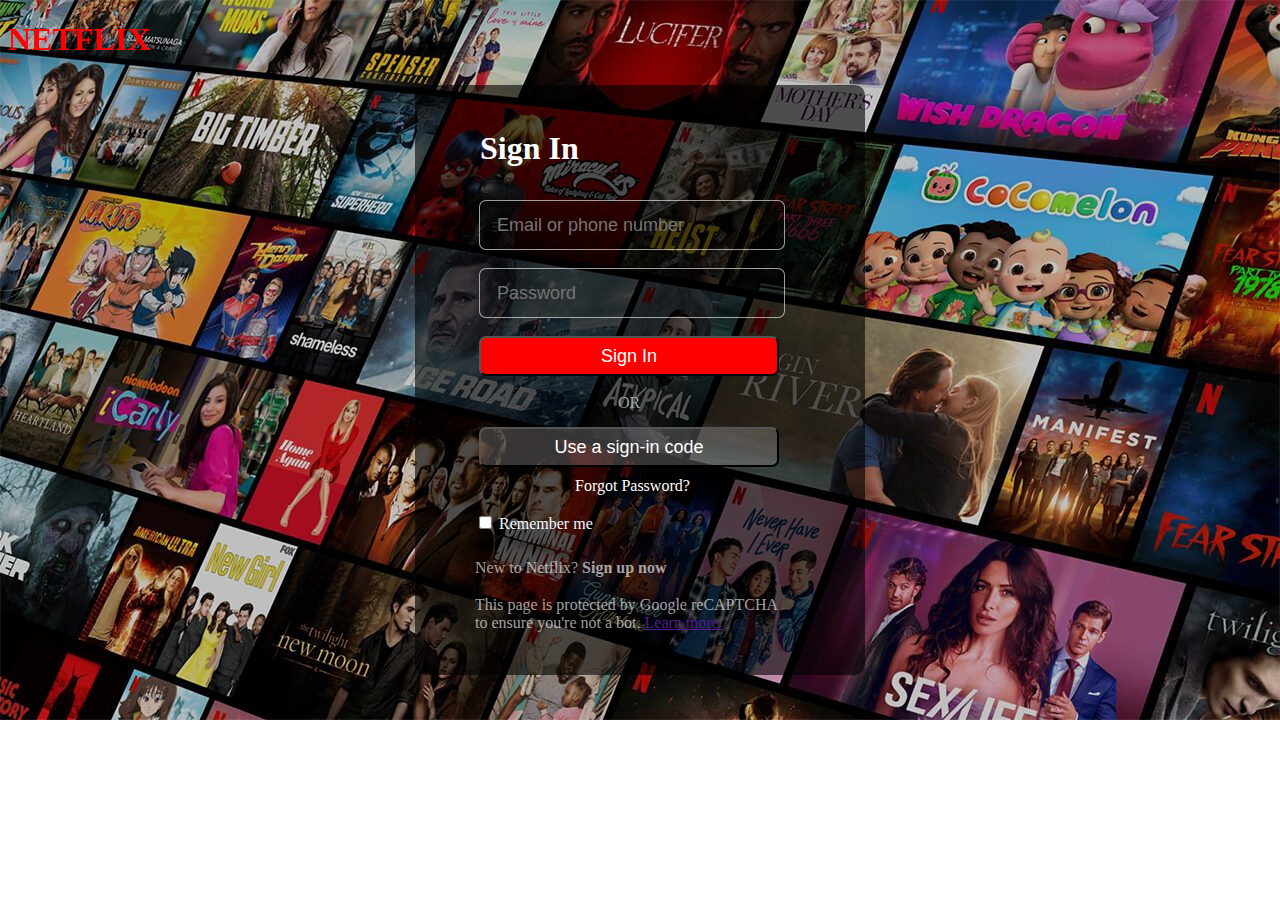
<file: index.html>
<!DOCTYPE html>
<html lang="en">
<head>
    <meta charset="UTF-8">
    <meta name="viewport" content="width=device-width, initial-scale=1.0">
    <title>Netflix</title>
    <link rel="stylesheet" href="style.css">
</head>
<body>
    <h1>NETFLIX</h1>
    <div class="main">
        <h2>Sign In</h2>
    <form action="./redirect.html">
       <div class="name">
        <input type="text" name="" id="fn" placeholder="   Email or phone number" required>
    </div><br>
       <div class="number">
        <input type="password" name="" id="ps" placeholder="   Password"required>
    </div><br>
        <div class="enter">
            <b><input type="submit" value="Sign In" id="btn"></b>
        </div><br>
            <p1>OR</p1><br>
        <div class="sign">
            <input type="submit" value="Use a sign-in code" id="btm">
        </div>
        <div class="pn">
            <p2>Forgot Password?</p2>
        </div><br>
        <div class="opt">
            <input type="checkbox" name="option" id="ln"> Remember me<br>
        </div>
        <div class="as">
            <p>New to Netflix?<a ref=""><b> Sign up now </b></a></p5>
        </div><br>
        <div class="we">
            <p4>This page is protected by Google reCAPTCHA<br> to
                ensure you're not a bot. <a href="">Learn more.</a>
        </div></p4>
    </form>
    </div>
</body>
</html>
</file>
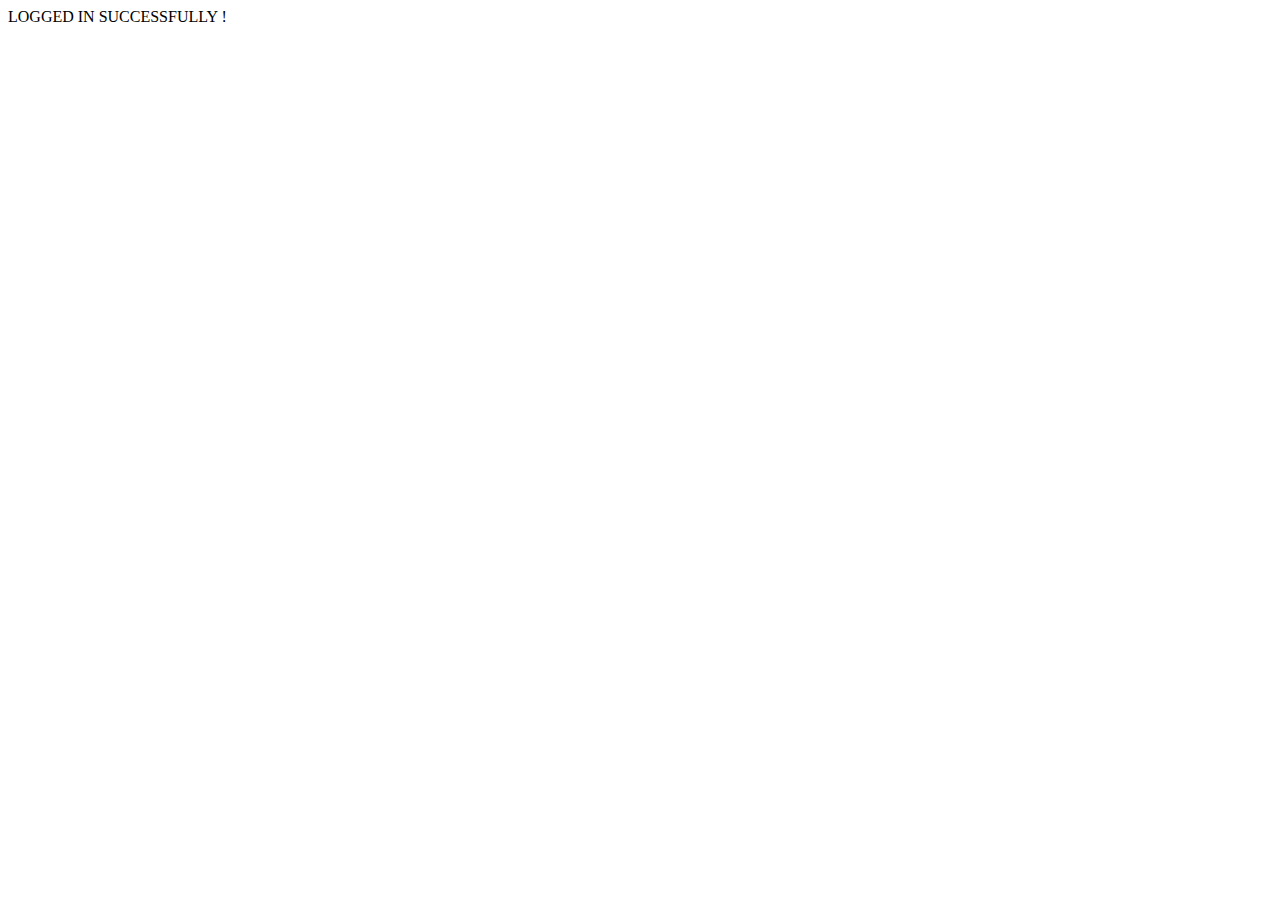
<file: redirect.html>
<!DOCTYPE html>
<html lang="en">
<head>
    <meta charset="UTF-8">
    <meta name="viewport" content="width=device-width, initial-scale=1.0">
    <title>logged in</title>
</head>
<body>
    LOGGED IN SUCCESSFULLY !
</body>
</html>
</file>
<file: style.css>
body{
    background: url("./background.jpg");
    background-repeat: no-repeat;
    background-size: cover;
}
.main{
    background: rgba(0, 0, 0, 0.6);
    height: 590px;
    width: 450px;
    margin: auto; 
    border-radius: 10px;  
}
h1{
    color: red;
}
h2{
    color: white;
    height: 60px;
    margin-left: 65px;
    padding-top: 45px;
    font-size: xx-large;
}
#fn{
    height:46px;
    width: 300px;
    margin-left: 64px;
    margin-top: -20px ;
    background:rgba(0, 0, 0, 0.1);
    border: 1px solid rgba(255, 255, 255, 0.605);
    border-radius: 7px;
    color: white;
    font-size: large;
}
#ps{
    height:46px;
    width: 300px;
    margin-left: 64px;
    background:rgba(0, 0, 0, 0.1);
    border: 1px solid rgba(255, 255, 255, 0.605);
    border-radius: 7px;
    color: white;
    font-size: large;
}

#btn{
    height:40px;
    width: 300px;
    margin-left: 64px;
    background-color: red;
    color: white;
    border-radius: 7px;
    font-size: large;
}
#btm{
    height:40px;
    width: 300px;
    margin-left: 64px;
    background-color: rgba(176, 173, 173, 0.3);
    color: white;
    border-radius: 7px;
    margin-top: 15px;
    font-size: large;
}
p1{
    color: rgb(161, 166, 166);
    margin-left: 203px;

}
.opt{
    margin-left: 60px;
    color: aliceblue;
    height: 10px;
}

.pn{
    margin: auto;
    margin-left: 160px;
    margin-top: 10px;
    color: white;
    justify-content: space-evenly;
}
.as{
    margin-left: 60px;
    padding-top: 20px;
    color: rgba(253, 253, 253, 0.63);
    text-decoration: none; 
}
a.we a{
    color: blue;
    text-decoration: none;
}
.we{
    margin-left: 60px;
    margin-top: -15px;
    color: rgba(253, 253, 253, 0.63); 
}
.enter:hover{
    opacity:0.7;
}
.sign:hover{
    opacity:0.7;
}
.pn:hover{
    opacity:0.7;
    text-decoration: underline;
    text-underline-position: below;
    text-decoration-color: white;
}
a:hover{
    text-decoration: underline;
    text-underline-position: below;
    text-decoration-color:blue;
}
.as a:hover{
    text-decoration: underline;
    text-underline-position: below;
    text-decoration-color: white;
    color: white;
}
</file>
